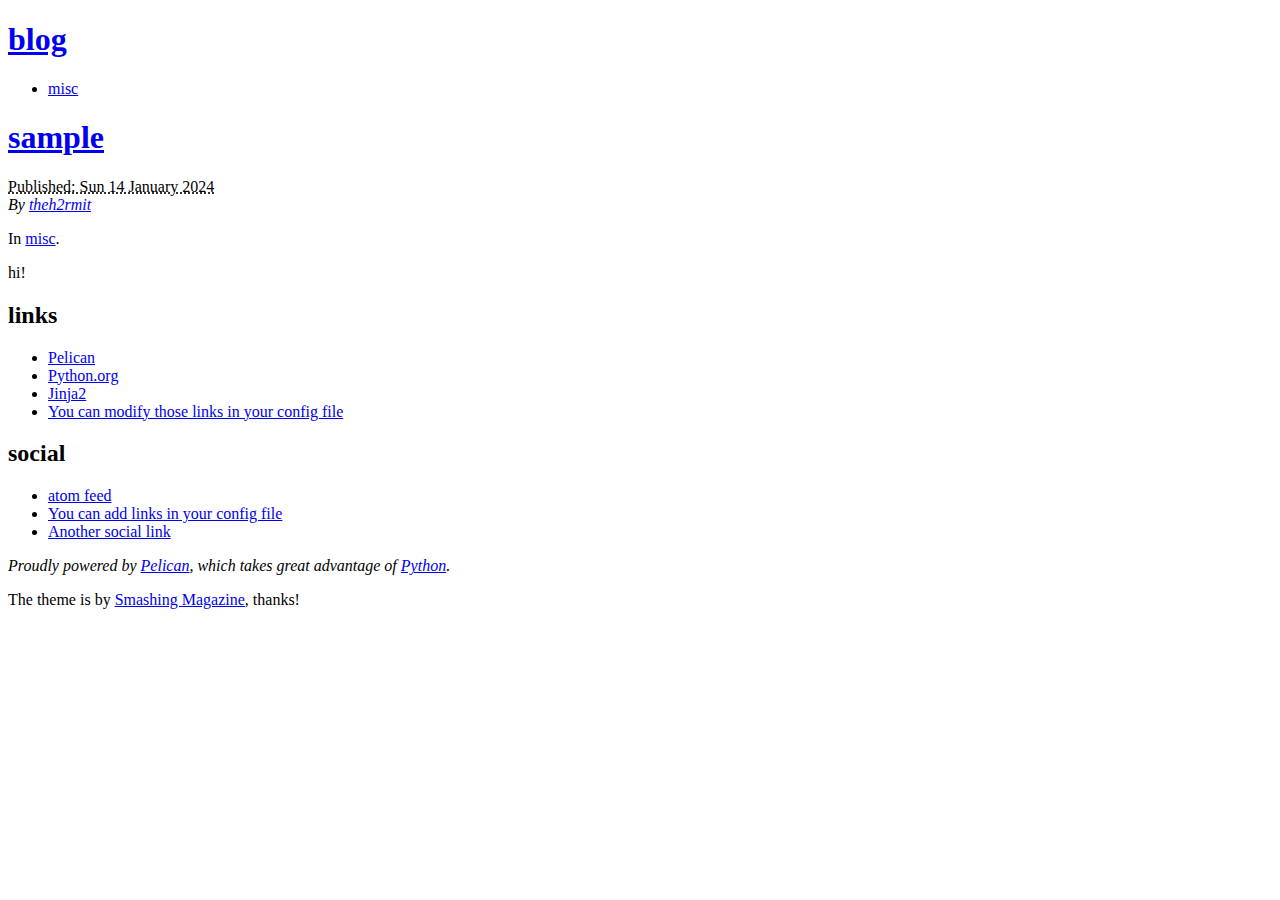
<file: index.html>
<!DOCTYPE html>
<html lang="en">
<head>
        <meta charset="utf-8" />
        <meta name="viewport" content="width=device-width, initial-scale=1.0" />
        <meta name="generator" content="Pelican" />
        <title>blog</title>
        <link rel="stylesheet" href="https://www.theh2rmit.kr/theme/css/main.css" />
        <link href="https://www.theh2rmit.kr/feeds/all.atom.xml" type="application/atom+xml" rel="alternate" title="blog Atom Feed" />
</head>

<body id="index" class="home">
        <header id="banner" class="body">
                <h1><a href="https://www.theh2rmit.kr/">blog</a></h1>
                <nav><ul>
                    <li><a href="https://www.theh2rmit.kr/category/misc.html">misc</a></li>
                </ul></nav>
        </header><!-- /#banner -->

            <aside id="featured" class="body">
                <article>
                    <h1 class="entry-title"><a href="https://www.theh2rmit.kr/sample.html">sample</a></h1>
<footer class="post-info">
        <abbr class="published" title="2024-01-14T00:00:00+09:00">
                Published: Sun 14 January 2024
        </abbr>

        <address class="vcard author">
                By                         <a class="url fn" href="https://www.theh2rmit.kr/author/theh2rmit.html">theh2rmit</a>
        </address>
<p>In <a href="https://www.theh2rmit.kr/category/misc.html">misc</a>.</p>

</footer><!-- /.post-info --><p>hi!</p>                </article>
            </aside><!-- /#featured -->
        <section id="extras" class="body">
                <div class="blogroll">
                        <h2>links</h2>
                        <ul>
                            <li><a href="https://getpelican.com/">Pelican</a></li>
                            <li><a href="https://www.python.org/">Python.org</a></li>
                            <li><a href="https://palletsprojects.com/p/jinja/">Jinja2</a></li>
                            <li><a href="#">You can modify those links in your config file</a></li>
                        </ul>
                </div><!-- /.blogroll -->
                <div class="social">
                        <h2>social</h2>
                        <ul>
                            <li><a href="https://www.theh2rmit.kr/feeds/all.atom.xml" type="application/atom+xml" rel="alternate">atom feed</a></li>

                            <li><a href="#">You can add links in your config file</a></li>
                            <li><a href="#">Another social link</a></li>
                        </ul>
                </div><!-- /.social -->
        </section><!-- /#extras -->

        <footer id="contentinfo" class="body">
                <address id="about" class="vcard body">
                Proudly powered by <a rel="nofollow" href="https://getpelican.com/">Pelican</a>, which takes great advantage of <a rel="nofollow" href="https://www.python.org/">Python</a>.
                </address><!-- /#about -->

                <p>The theme is by <a rel="nofollow" href="https://www.smashingmagazine.com/2009/08/designing-a-html-5-layout-from-scratch/">Smashing Magazine</a>, thanks!</p>
        </footer><!-- /#contentinfo -->

</body>
</html>
</file>
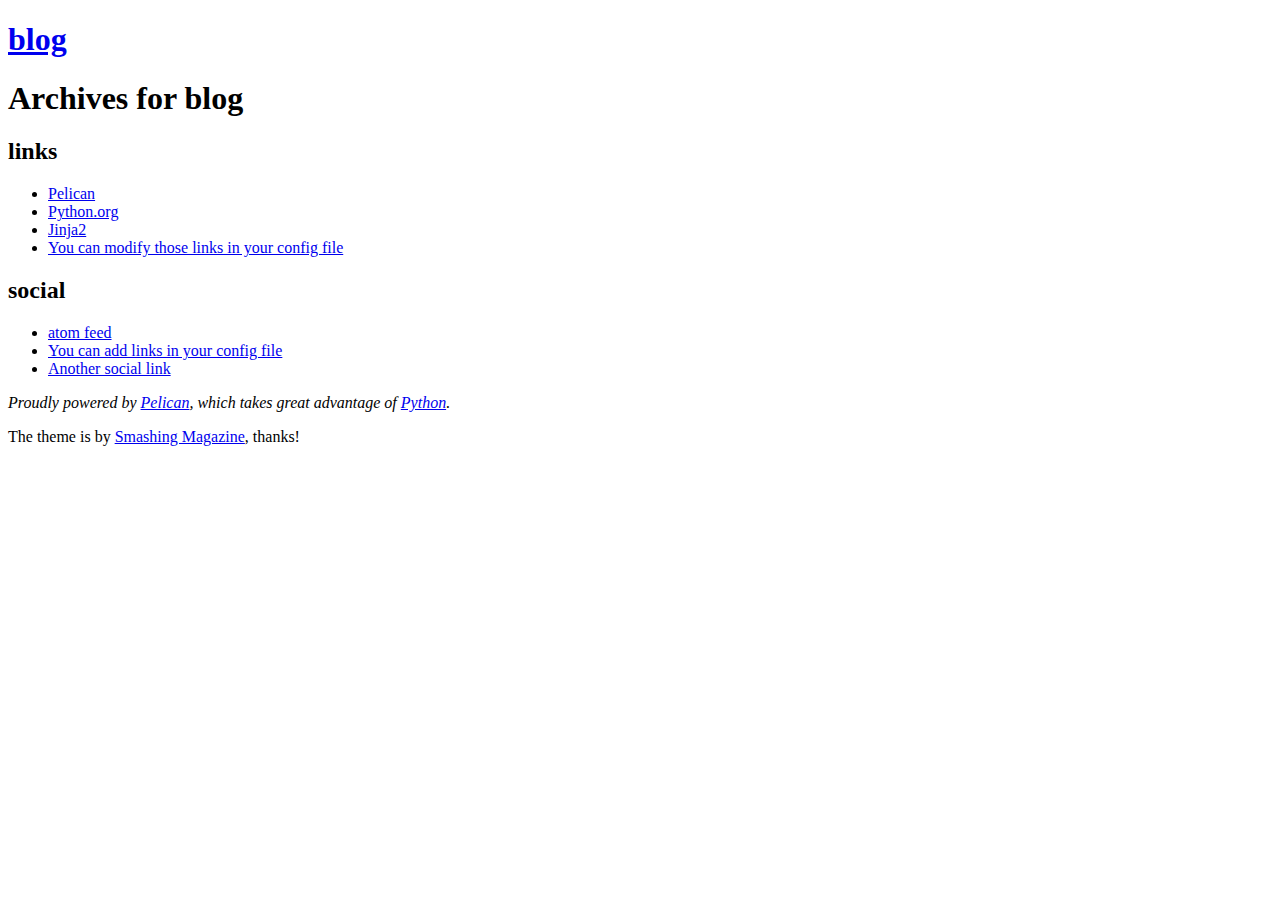
<file: archives.html>
<!DOCTYPE html>
<html lang="en">
<head>
        <meta charset="utf-8" />
        <meta name="viewport" content="width=device-width, initial-scale=1.0" />
        <meta name="generator" content="Pelican" />
        <title>blog</title>
        <link rel="stylesheet" href="https://www.theh2rmit.kr/theme/css/main.css" />
        <link href="https://www.theh2rmit.kr/feeds/all.atom.xml" type="application/atom+xml" rel="alternate" title="blog Atom Feed" />
</head>

<body id="index" class="home">
        <header id="banner" class="body">
                <h1><a href="https://www.theh2rmit.kr/">blog</a></h1>
                <nav><ul>
                </ul></nav>
        </header><!-- /#banner -->
<section id="content" class="body">
<h1>Archives for blog</h1>

<dl>
</dl>
</section>
        <section id="extras" class="body">
                <div class="blogroll">
                        <h2>links</h2>
                        <ul>
                            <li><a href="https://getpelican.com/">Pelican</a></li>
                            <li><a href="https://www.python.org/">Python.org</a></li>
                            <li><a href="https://palletsprojects.com/p/jinja/">Jinja2</a></li>
                            <li><a href="#">You can modify those links in your config file</a></li>
                        </ul>
                </div><!-- /.blogroll -->
                <div class="social">
                        <h2>social</h2>
                        <ul>
                            <li><a href="https://www.theh2rmit.kr/feeds/all.atom.xml" type="application/atom+xml" rel="alternate">atom feed</a></li>

                            <li><a href="#">You can add links in your config file</a></li>
                            <li><a href="#">Another social link</a></li>
                        </ul>
                </div><!-- /.social -->
        </section><!-- /#extras -->

        <footer id="contentinfo" class="body">
                <address id="about" class="vcard body">
                Proudly powered by <a rel="nofollow" href="https://getpelican.com/">Pelican</a>, which takes great advantage of <a rel="nofollow" href="https://www.python.org/">Python</a>.
                </address><!-- /#about -->

                <p>The theme is by <a rel="nofollow" href="https://www.smashingmagazine.com/2009/08/designing-a-html-5-layout-from-scratch/">Smashing Magazine</a>, thanks!</p>
        </footer><!-- /#contentinfo -->

</body>
</html>
</file>
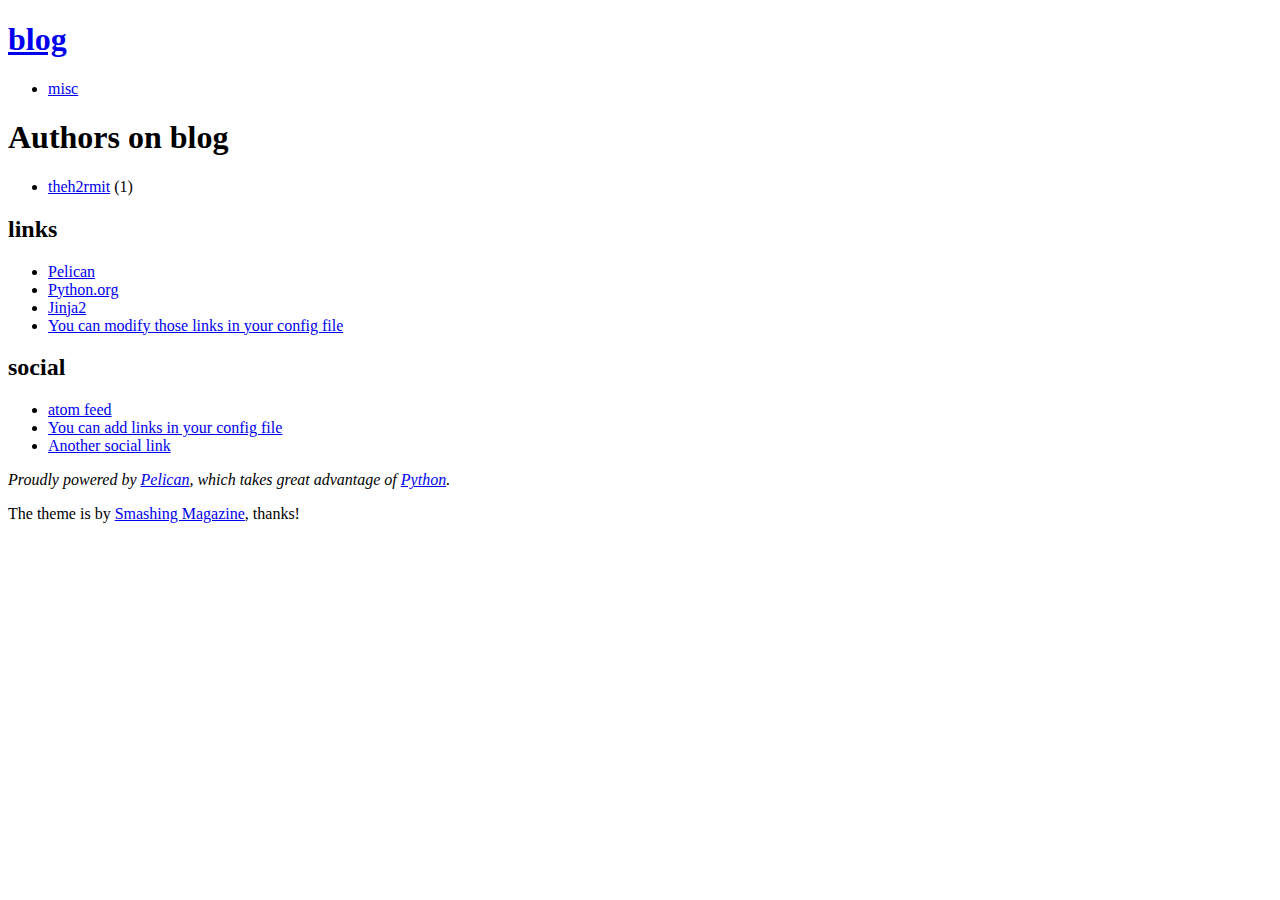
<file: authors.html>
<!DOCTYPE html>
<html lang="en">
<head>
        <meta charset="utf-8" />
        <meta name="viewport" content="width=device-width, initial-scale=1.0" />
        <meta name="generator" content="Pelican" />
        <title>blog - Authors</title>
        <link rel="stylesheet" href="https://www.theh2rmit.kr/theme/css/main.css" />
        <link href="https://www.theh2rmit.kr/feeds/all.atom.xml" type="application/atom+xml" rel="alternate" title="blog Atom Feed" />
</head>

<body id="index" class="home">
        <header id="banner" class="body">
                <h1><a href="https://www.theh2rmit.kr/">blog</a></h1>
                <nav><ul>
                    <li><a href="https://www.theh2rmit.kr/category/misc.html">misc</a></li>
                </ul></nav>
        </header><!-- /#banner -->

<section id="content" class="body">
    <h1>Authors on blog</h1>
    <ul>
        <li><a href="https://www.theh2rmit.kr/author/theh2rmit.html">theh2rmit</a> (1)</li>
    </ul>
</section>

        <section id="extras" class="body">
                <div class="blogroll">
                        <h2>links</h2>
                        <ul>
                            <li><a href="https://getpelican.com/">Pelican</a></li>
                            <li><a href="https://www.python.org/">Python.org</a></li>
                            <li><a href="https://palletsprojects.com/p/jinja/">Jinja2</a></li>
                            <li><a href="#">You can modify those links in your config file</a></li>
                        </ul>
                </div><!-- /.blogroll -->
                <div class="social">
                        <h2>social</h2>
                        <ul>
                            <li><a href="https://www.theh2rmit.kr/feeds/all.atom.xml" type="application/atom+xml" rel="alternate">atom feed</a></li>

                            <li><a href="#">You can add links in your config file</a></li>
                            <li><a href="#">Another social link</a></li>
                        </ul>
                </div><!-- /.social -->
        </section><!-- /#extras -->

        <footer id="contentinfo" class="body">
                <address id="about" class="vcard body">
                Proudly powered by <a rel="nofollow" href="https://getpelican.com/">Pelican</a>, which takes great advantage of <a rel="nofollow" href="https://www.python.org/">Python</a>.
                </address><!-- /#about -->

                <p>The theme is by <a rel="nofollow" href="https://www.smashingmagazine.com/2009/08/designing-a-html-5-layout-from-scratch/">Smashing Magazine</a>, thanks!</p>
        </footer><!-- /#contentinfo -->

</body>
</html>
</file>
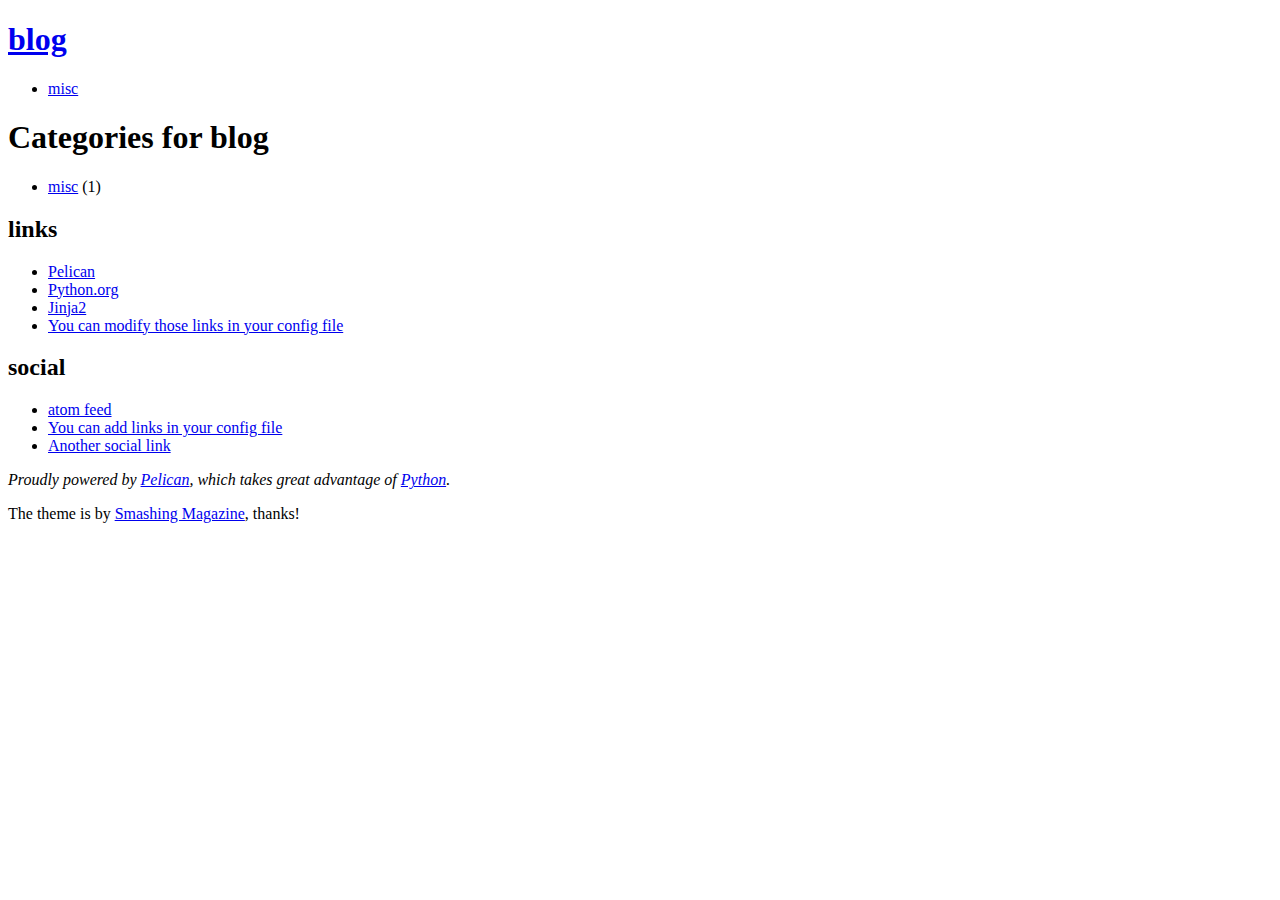
<file: categories.html>
<!DOCTYPE html>
<html lang="en">
<head>
        <meta charset="utf-8" />
        <meta name="viewport" content="width=device-width, initial-scale=1.0" />
        <meta name="generator" content="Pelican" />
        <title>blog - Categories</title>
        <link rel="stylesheet" href="https://www.theh2rmit.kr/theme/css/main.css" />
        <link href="https://www.theh2rmit.kr/feeds/all.atom.xml" type="application/atom+xml" rel="alternate" title="blog Atom Feed" />
</head>

<body id="index" class="home">
        <header id="banner" class="body">
                <h1><a href="https://www.theh2rmit.kr/">blog</a></h1>
                <nav><ul>
                    <li><a href="https://www.theh2rmit.kr/category/misc.html">misc</a></li>
                </ul></nav>
        </header><!-- /#banner -->

<section id="content" class="body">
    <h1>Categories for blog</h1>
    <ul>
        <li><a href="https://www.theh2rmit.kr/category/misc.html">misc</a> (1)</li>
    </ul>
</section>

        <section id="extras" class="body">
                <div class="blogroll">
                        <h2>links</h2>
                        <ul>
                            <li><a href="https://getpelican.com/">Pelican</a></li>
                            <li><a href="https://www.python.org/">Python.org</a></li>
                            <li><a href="https://palletsprojects.com/p/jinja/">Jinja2</a></li>
                            <li><a href="#">You can modify those links in your config file</a></li>
                        </ul>
                </div><!-- /.blogroll -->
                <div class="social">
                        <h2>social</h2>
                        <ul>
                            <li><a href="https://www.theh2rmit.kr/feeds/all.atom.xml" type="application/atom+xml" rel="alternate">atom feed</a></li>

                            <li><a href="#">You can add links in your config file</a></li>
                            <li><a href="#">Another social link</a></li>
                        </ul>
                </div><!-- /.social -->
        </section><!-- /#extras -->

        <footer id="contentinfo" class="body">
                <address id="about" class="vcard body">
                Proudly powered by <a rel="nofollow" href="https://getpelican.com/">Pelican</a>, which takes great advantage of <a rel="nofollow" href="https://www.python.org/">Python</a>.
                </address><!-- /#about -->

                <p>The theme is by <a rel="nofollow" href="https://www.smashingmagazine.com/2009/08/designing-a-html-5-layout-from-scratch/">Smashing Magazine</a>, thanks!</p>
        </footer><!-- /#contentinfo -->

</body>
</html>
</file>
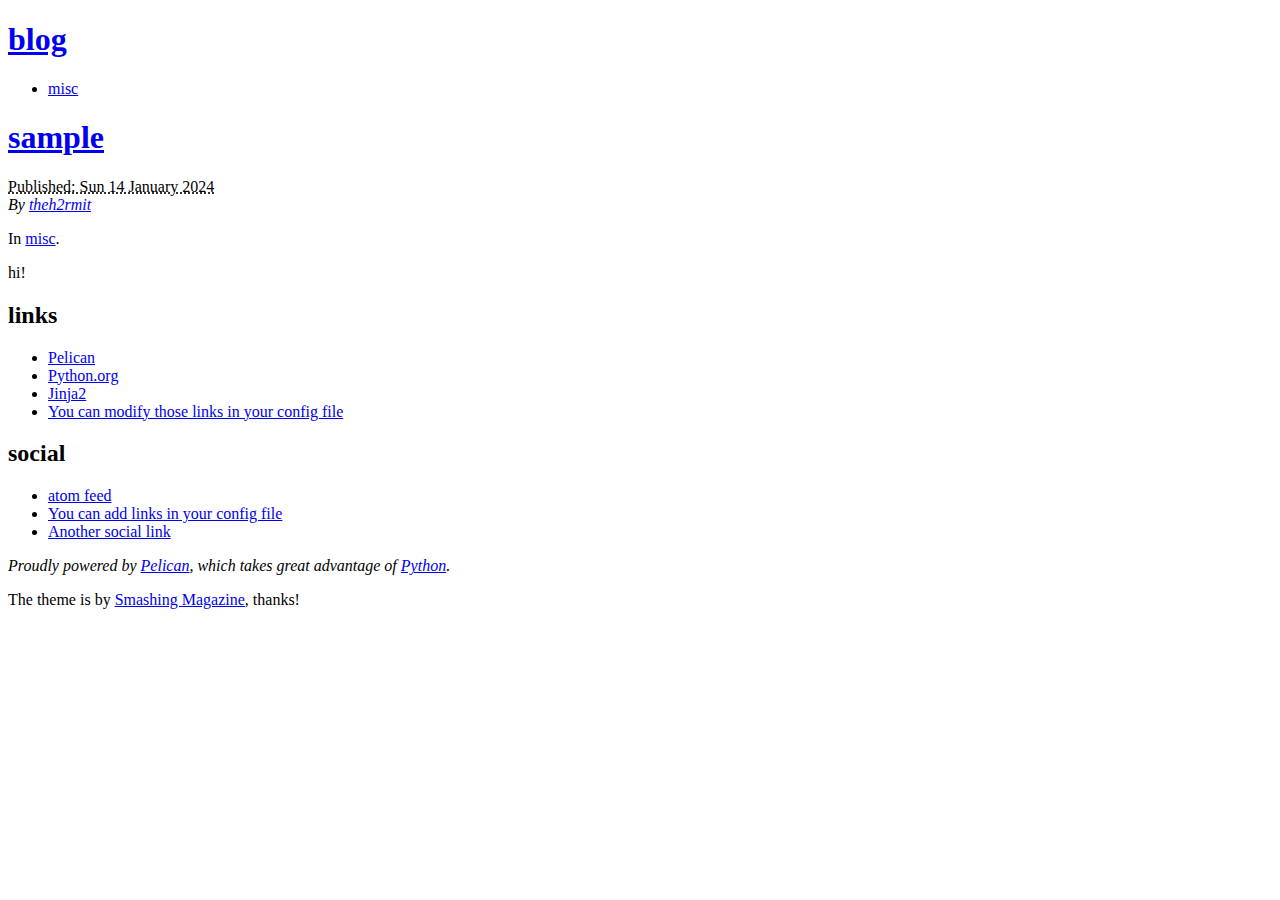
<file: sample.html>
<!DOCTYPE html>
<html lang="en">
<head>
        <meta charset="utf-8" />
        <meta name="viewport" content="width=device-width, initial-scale=1.0" />
        <meta name="generator" content="Pelican" />
        <title>sample</title>
        <link rel="stylesheet" href="https://www.theh2rmit.kr/theme/css/main.css" />
        <link href="https://www.theh2rmit.kr/feeds/all.atom.xml" type="application/atom+xml" rel="alternate" title="blog Atom Feed" />
        <meta name="description" content="hi!" />
</head>

<body id="index" class="home">
        <header id="banner" class="body">
                <h1><a href="https://www.theh2rmit.kr/">blog</a></h1>
                <nav><ul>
                    <li class="active"><a href="https://www.theh2rmit.kr/category/misc.html">misc</a></li>
                </ul></nav>
        </header><!-- /#banner -->
<section id="content" class="body">
  <article>
    <header>
      <h1 class="entry-title">
        <a href="https://www.theh2rmit.kr/sample.html" rel="bookmark"
           title="Permalink to sample">sample</a></h1>
    </header>

    <div class="entry-content">
<footer class="post-info">
        <abbr class="published" title="2024-01-14T00:00:00+09:00">
                Published: Sun 14 January 2024
        </abbr>

        <address class="vcard author">
                By                         <a class="url fn" href="https://www.theh2rmit.kr/author/theh2rmit.html">theh2rmit</a>
        </address>
<p>In <a href="https://www.theh2rmit.kr/category/misc.html">misc</a>.</p>

</footer><!-- /.post-info -->      <p>hi!</p>
    </div><!-- /.entry-content -->

  </article>
</section>
        <section id="extras" class="body">
                <div class="blogroll">
                        <h2>links</h2>
                        <ul>
                            <li><a href="https://getpelican.com/">Pelican</a></li>
                            <li><a href="https://www.python.org/">Python.org</a></li>
                            <li><a href="https://palletsprojects.com/p/jinja/">Jinja2</a></li>
                            <li><a href="#">You can modify those links in your config file</a></li>
                        </ul>
                </div><!-- /.blogroll -->
                <div class="social">
                        <h2>social</h2>
                        <ul>
                            <li><a href="https://www.theh2rmit.kr/feeds/all.atom.xml" type="application/atom+xml" rel="alternate">atom feed</a></li>

                            <li><a href="#">You can add links in your config file</a></li>
                            <li><a href="#">Another social link</a></li>
                        </ul>
                </div><!-- /.social -->
        </section><!-- /#extras -->

        <footer id="contentinfo" class="body">
                <address id="about" class="vcard body">
                Proudly powered by <a rel="nofollow" href="https://getpelican.com/">Pelican</a>, which takes great advantage of <a rel="nofollow" href="https://www.python.org/">Python</a>.
                </address><!-- /#about -->

                <p>The theme is by <a rel="nofollow" href="https://www.smashingmagazine.com/2009/08/designing-a-html-5-layout-from-scratch/">Smashing Magazine</a>, thanks!</p>
        </footer><!-- /#contentinfo -->

</body>
</html>
</file>
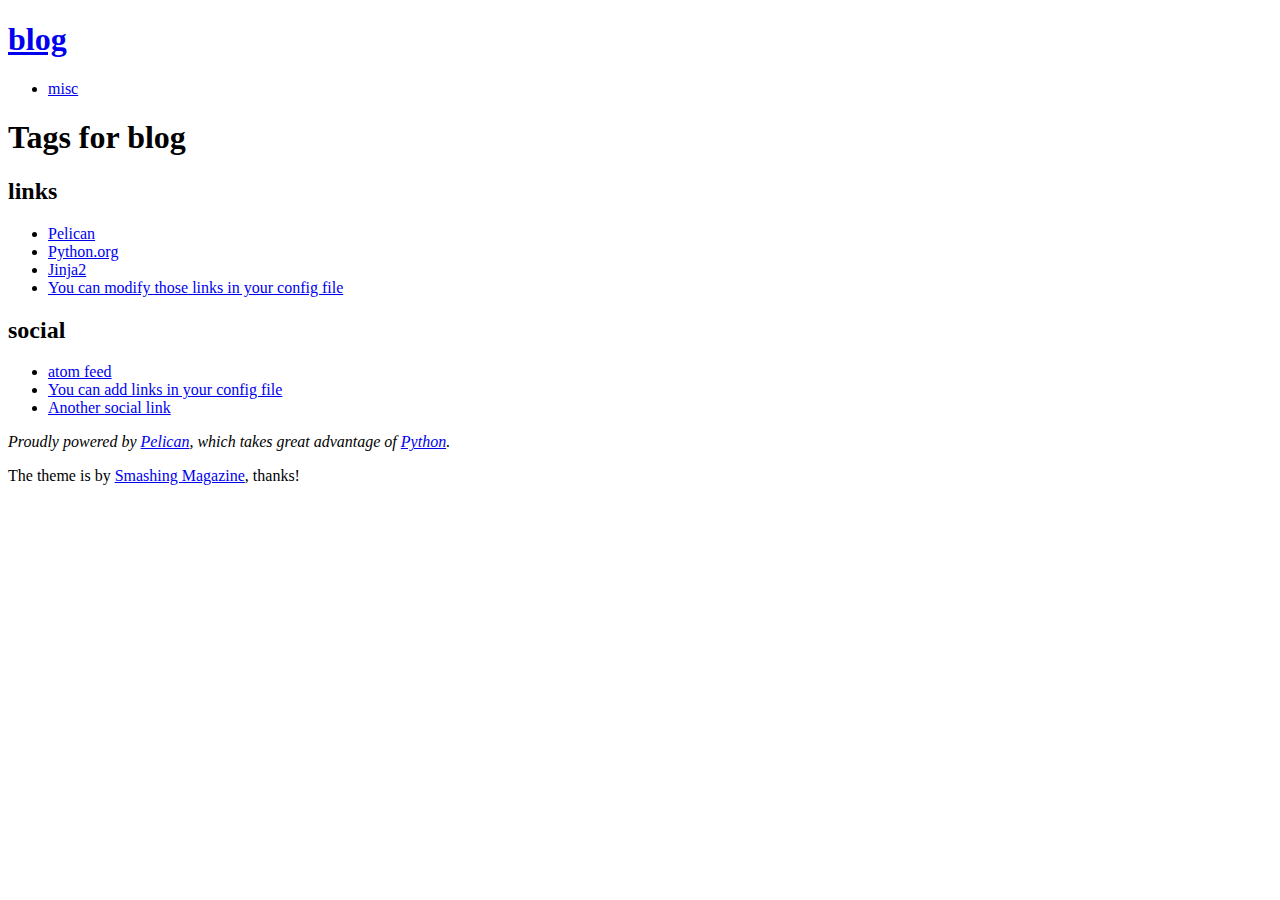
<file: tags.html>
<!DOCTYPE html>
<html lang="en">
<head>
        <meta charset="utf-8" />
        <meta name="viewport" content="width=device-width, initial-scale=1.0" />
        <meta name="generator" content="Pelican" />
        <title>blog - Tags</title>
        <link rel="stylesheet" href="https://www.theh2rmit.kr/theme/css/main.css" />
        <link href="https://www.theh2rmit.kr/feeds/all.atom.xml" type="application/atom+xml" rel="alternate" title="blog Atom Feed" />
</head>

<body id="index" class="home">
        <header id="banner" class="body">
                <h1><a href="https://www.theh2rmit.kr/">blog</a></h1>
                <nav><ul>
                    <li><a href="https://www.theh2rmit.kr/category/misc.html">misc</a></li>
                </ul></nav>
        </header><!-- /#banner -->

<section id="content" class="body">
    <h1>Tags for blog</h1>
    <ul>
    </ul>
</section>

        <section id="extras" class="body">
                <div class="blogroll">
                        <h2>links</h2>
                        <ul>
                            <li><a href="https://getpelican.com/">Pelican</a></li>
                            <li><a href="https://www.python.org/">Python.org</a></li>
                            <li><a href="https://palletsprojects.com/p/jinja/">Jinja2</a></li>
                            <li><a href="#">You can modify those links in your config file</a></li>
                        </ul>
                </div><!-- /.blogroll -->
                <div class="social">
                        <h2>social</h2>
                        <ul>
                            <li><a href="https://www.theh2rmit.kr/feeds/all.atom.xml" type="application/atom+xml" rel="alternate">atom feed</a></li>

                            <li><a href="#">You can add links in your config file</a></li>
                            <li><a href="#">Another social link</a></li>
                        </ul>
                </div><!-- /.social -->
        </section><!-- /#extras -->

        <footer id="contentinfo" class="body">
                <address id="about" class="vcard body">
                Proudly powered by <a rel="nofollow" href="https://getpelican.com/">Pelican</a>, which takes great advantage of <a rel="nofollow" href="https://www.python.org/">Python</a>.
                </address><!-- /#about -->

                <p>The theme is by <a rel="nofollow" href="https://www.smashingmagazine.com/2009/08/designing-a-html-5-layout-from-scratch/">Smashing Magazine</a>, thanks!</p>
        </footer><!-- /#contentinfo -->

</body>
</html>
</file>
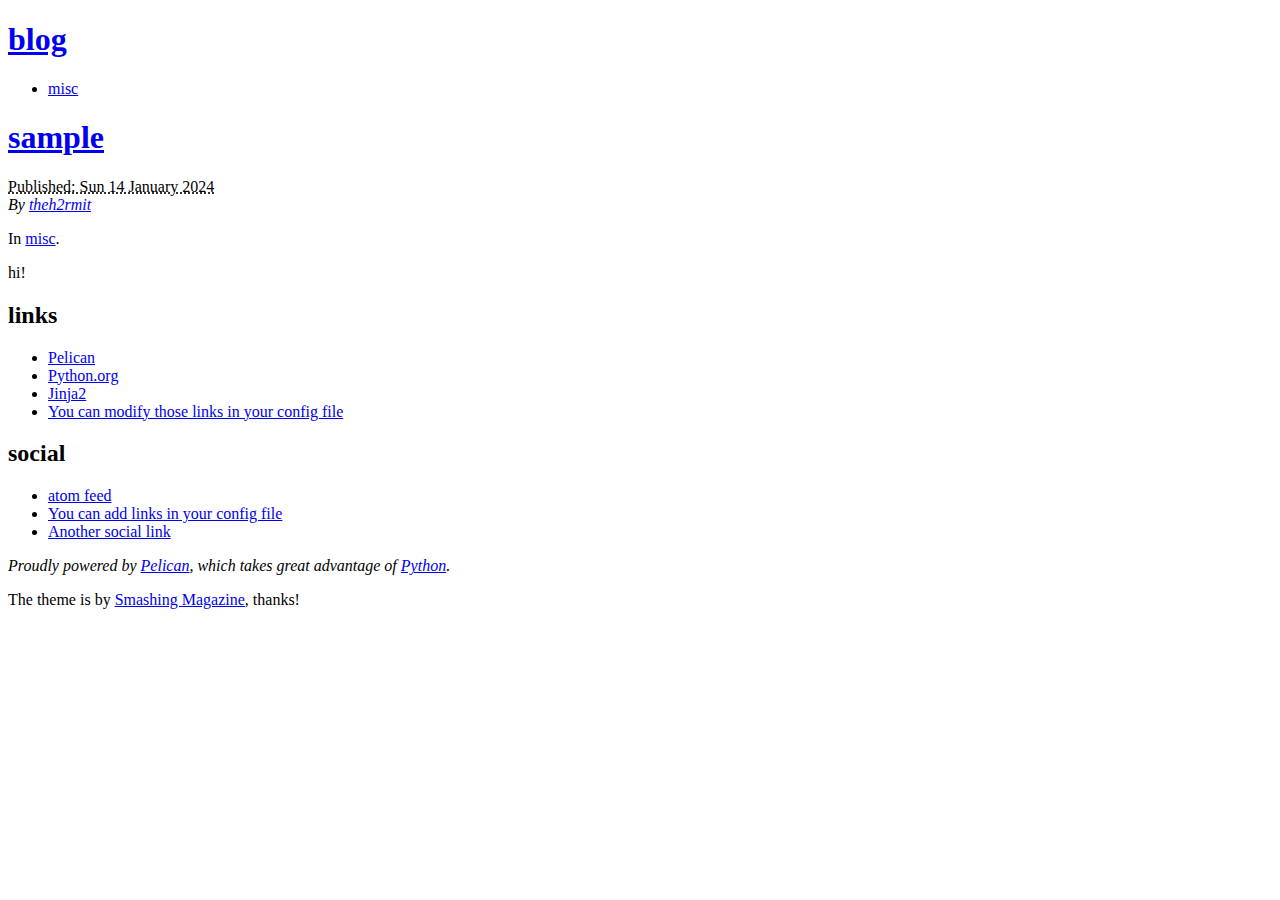
<file: author/theh2rmit.html>
<!DOCTYPE html>
<html lang="en">
<head>
        <meta charset="utf-8" />
        <meta name="viewport" content="width=device-width, initial-scale=1.0" />
        <meta name="generator" content="Pelican" />
        <title>blog - theh2rmit</title>
        <link rel="stylesheet" href="https://www.theh2rmit.kr/theme/css/main.css" />
        <link href="https://www.theh2rmit.kr/feeds/all.atom.xml" type="application/atom+xml" rel="alternate" title="blog Atom Feed" />
</head>

<body id="index" class="home">
        <header id="banner" class="body">
                <h1><a href="https://www.theh2rmit.kr/">blog</a></h1>
                <nav><ul>
                    <li><a href="https://www.theh2rmit.kr/category/misc.html">misc</a></li>
                </ul></nav>
        </header><!-- /#banner -->

            <aside id="featured" class="body">
                <article>
                    <h1 class="entry-title"><a href="https://www.theh2rmit.kr/sample.html">sample</a></h1>
<footer class="post-info">
        <abbr class="published" title="2024-01-14T00:00:00+09:00">
                Published: Sun 14 January 2024
        </abbr>

        <address class="vcard author">
                By                         <a class="url fn" href="https://www.theh2rmit.kr/author/theh2rmit.html">theh2rmit</a>
        </address>
<p>In <a href="https://www.theh2rmit.kr/category/misc.html">misc</a>.</p>

</footer><!-- /.post-info --><p>hi!</p>                </article>
            </aside><!-- /#featured -->
        <section id="extras" class="body">
                <div class="blogroll">
                        <h2>links</h2>
                        <ul>
                            <li><a href="https://getpelican.com/">Pelican</a></li>
                            <li><a href="https://www.python.org/">Python.org</a></li>
                            <li><a href="https://palletsprojects.com/p/jinja/">Jinja2</a></li>
                            <li><a href="#">You can modify those links in your config file</a></li>
                        </ul>
                </div><!-- /.blogroll -->
                <div class="social">
                        <h2>social</h2>
                        <ul>
                            <li><a href="https://www.theh2rmit.kr/feeds/all.atom.xml" type="application/atom+xml" rel="alternate">atom feed</a></li>

                            <li><a href="#">You can add links in your config file</a></li>
                            <li><a href="#">Another social link</a></li>
                        </ul>
                </div><!-- /.social -->
        </section><!-- /#extras -->

        <footer id="contentinfo" class="body">
                <address id="about" class="vcard body">
                Proudly powered by <a rel="nofollow" href="https://getpelican.com/">Pelican</a>, which takes great advantage of <a rel="nofollow" href="https://www.python.org/">Python</a>.
                </address><!-- /#about -->

                <p>The theme is by <a rel="nofollow" href="https://www.smashingmagazine.com/2009/08/designing-a-html-5-layout-from-scratch/">Smashing Magazine</a>, thanks!</p>
        </footer><!-- /#contentinfo -->

</body>
</html>
</file>
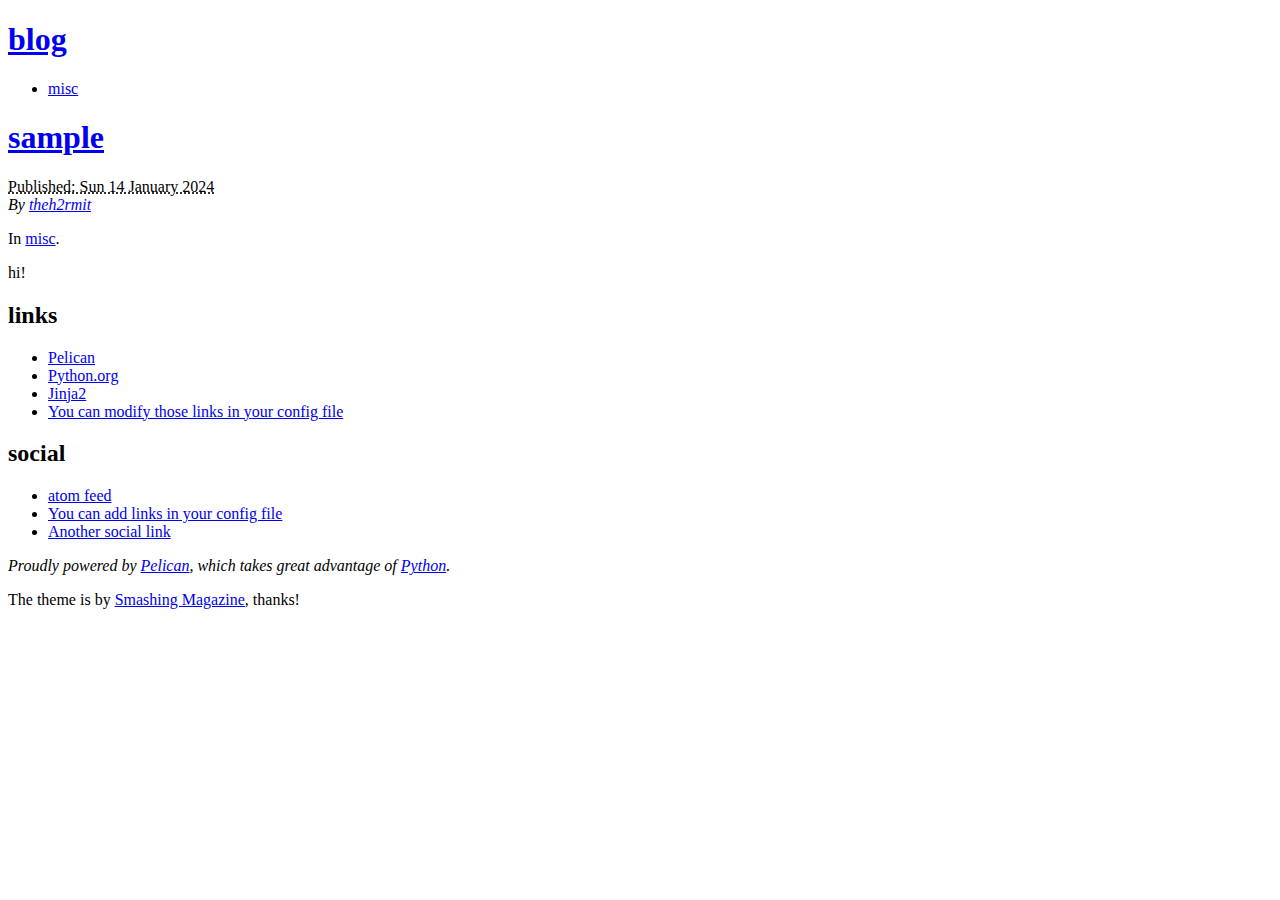
<file: category/misc.html>
<!DOCTYPE html>
<html lang="en">
<head>
        <meta charset="utf-8" />
        <meta name="viewport" content="width=device-width, initial-scale=1.0" />
        <meta name="generator" content="Pelican" />
        <title>blog - misc</title>
        <link rel="stylesheet" href="https://www.theh2rmit.kr/theme/css/main.css" />
        <link href="https://www.theh2rmit.kr/feeds/all.atom.xml" type="application/atom+xml" rel="alternate" title="blog Atom Feed" />
</head>

<body id="index" class="home">
        <header id="banner" class="body">
                <h1><a href="https://www.theh2rmit.kr/">blog</a></h1>
                <nav><ul>
                    <li class="active"><a href="https://www.theh2rmit.kr/category/misc.html">misc</a></li>
                </ul></nav>
        </header><!-- /#banner -->

            <aside id="featured" class="body">
                <article>
                    <h1 class="entry-title"><a href="https://www.theh2rmit.kr/sample.html">sample</a></h1>
<footer class="post-info">
        <abbr class="published" title="2024-01-14T00:00:00+09:00">
                Published: Sun 14 January 2024
        </abbr>

        <address class="vcard author">
                By                         <a class="url fn" href="https://www.theh2rmit.kr/author/theh2rmit.html">theh2rmit</a>
        </address>
<p>In <a href="https://www.theh2rmit.kr/category/misc.html">misc</a>.</p>

</footer><!-- /.post-info --><p>hi!</p>                </article>
            </aside><!-- /#featured -->
        <section id="extras" class="body">
                <div class="blogroll">
                        <h2>links</h2>
                        <ul>
                            <li><a href="https://getpelican.com/">Pelican</a></li>
                            <li><a href="https://www.python.org/">Python.org</a></li>
                            <li><a href="https://palletsprojects.com/p/jinja/">Jinja2</a></li>
                            <li><a href="#">You can modify those links in your config file</a></li>
                        </ul>
                </div><!-- /.blogroll -->
                <div class="social">
                        <h2>social</h2>
                        <ul>
                            <li><a href="https://www.theh2rmit.kr/feeds/all.atom.xml" type="application/atom+xml" rel="alternate">atom feed</a></li>

                            <li><a href="#">You can add links in your config file</a></li>
                            <li><a href="#">Another social link</a></li>
                        </ul>
                </div><!-- /.social -->
        </section><!-- /#extras -->

        <footer id="contentinfo" class="body">
                <address id="about" class="vcard body">
                Proudly powered by <a rel="nofollow" href="https://getpelican.com/">Pelican</a>, which takes great advantage of <a rel="nofollow" href="https://www.python.org/">Python</a>.
                </address><!-- /#about -->

                <p>The theme is by <a rel="nofollow" href="https://www.smashingmagazine.com/2009/08/designing-a-html-5-layout-from-scratch/">Smashing Magazine</a>, thanks!</p>
        </footer><!-- /#contentinfo -->

</body>
</html>
</file>
